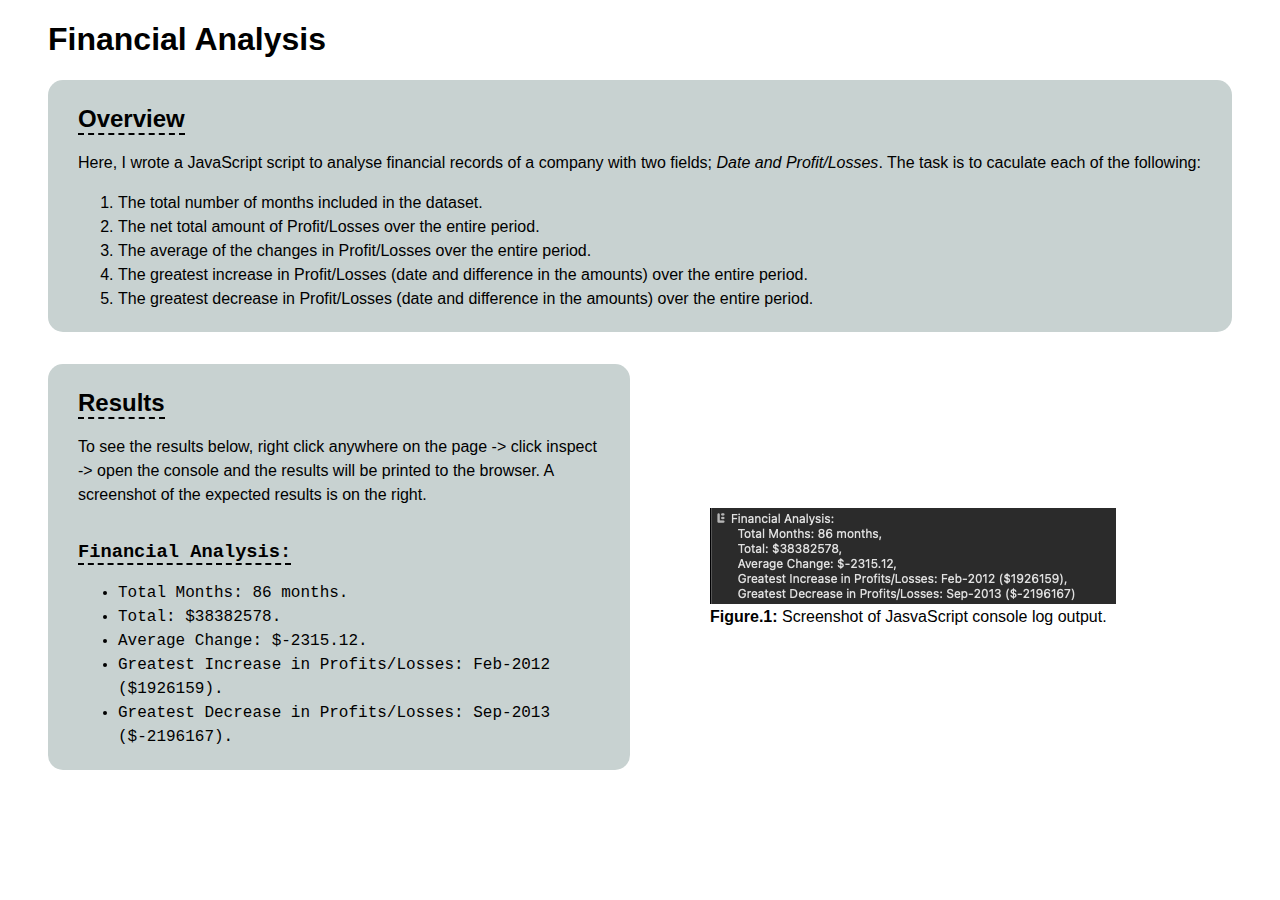
<file: index.html>
<!DOCTYPE html>
<html lang="en-gb">

<head>
  <meta charset="UTF-8">
  <meta name="viewport" content="width=device-width, initial-scale=1.0">
  <link rel="stylesheet" href="assets/style.css">
  <title>Finances</title>

</head>

<body>
  <h1>Financial Analysis</h1>
  <div class="page-sections">
    <h2>Overview</h2>
    <p>Here, I wrote a JavaScript script to analyse financial records of a company with two fields; <em>Date and Profit/Losses</em>. The task is to caculate each of the following:</p>
    <ol>
      <li>The total number of months included in the dataset.</li>
      <li>The net total amount of Profit/Losses over the entire period.</li>
      <li>The average of the changes in Profit/Losses over the entire period.</li>
      <li>The greatest increase in Profit/Losses (date and difference in the amounts) over the entire period.</li>
      <li>The greatest decrease in Profit/Losses (date and difference in the amounts) over the entire period.</li>
    </ol>
  </div>

<div id="container">
  <div class="page-sections">
    <h2>Results</h2>
    <p>To see the results below, right click anywhere on the page -> click inspect -> open the console and the results will be printed to the browser. A screenshot of the expected results is on the right.</p>
    <h3>Financial Analysis:</h3>
    <ul>
      <li>Total Months: 86 months.</li>
      <li>Total: $38382578.</li>
      <li>Average Change: $-2315.12.</li>
      <li>Greatest Increase in Profits/Losses: Feb-2012 ($1926159).</li>
      <li>Greatest Decrease in Profits/Losses: Sep-2013 ($-2196167).</li>
    </ul>
  </div>
  <figure>
    <img src="assets/console-log-output.png" alt="screenshot of console log output.">
    <figcaption><strong>Figure.1:</strong> Screenshot of JasvaScript console log output.</figcaption>
  </figure>
</div>
 
  <script src="assets/index.js"></script>
</body>

</html>
</file>
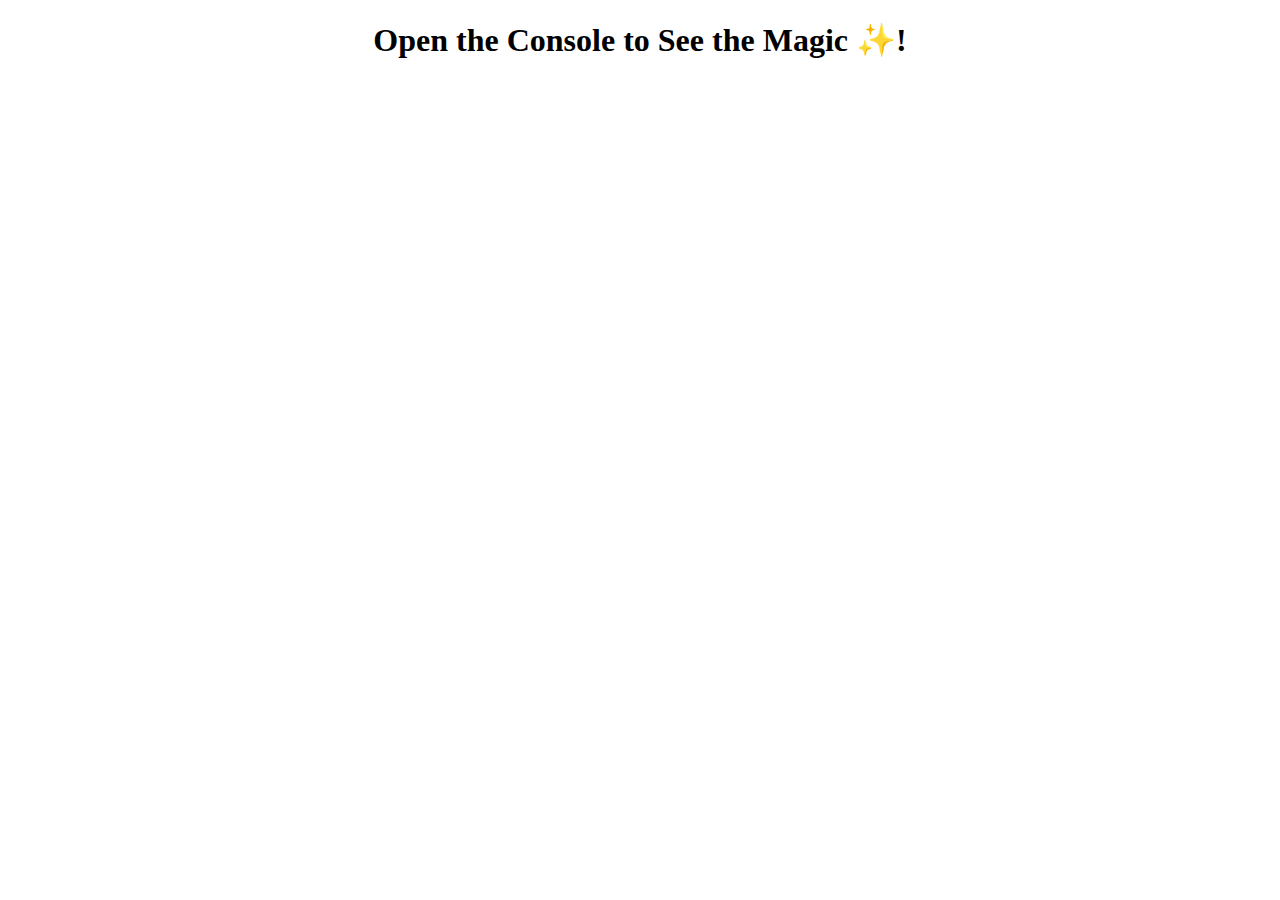
<file: starter/index.html>
<!DOCTYPE html>
<html lang="en-gb">
<head>
  <meta charset="UTF-8">
  <meta name="viewport" content="width=device-width, initial-scale=1.0">
  <style>
    h1 {
      text-align:center
    };
  </style>
  <title>M4 Challenge</title>
  
</head>
<body>
  <h1>Open the Console to See the Magic ✨! </h1>

  <script src="index.js"></script>
</body>
</html>
</file>
<file: assets/style.css>
body {
    font-family: Arial, Helvetica, sans-serif;
}

h1 {
    margin-inline-start: 40px;
}

h2, h3 {
    border-block-end: dashed 2px black;
    display: inline-block;
    width: auto;
    margin-block-end: 0;
}

h3, ul {
    font-family: 'Courier New', Courier, monospace;
}
p, li {
    line-height: 1.5;
}
.page-sections {
    margin-block-start: 1em;
    margin-block-end: 1em;
    margin-inline-start: 40px;
    margin-inline-end: 40px;
    padding: 5px 30px;
    background-color: #C8D2D1;
    border-radius: 15px;
}

#container {
    display: flex;
}

.page-sections, figure {
    flex-basis: 50%;
}

figure {
    align-self: center;
}

@media screen and (max-width: 800px) {
    #container {
        flex-wrap: wrap;
        flex-grow: 1;
        justify-content: center;
    }
}
</file>
